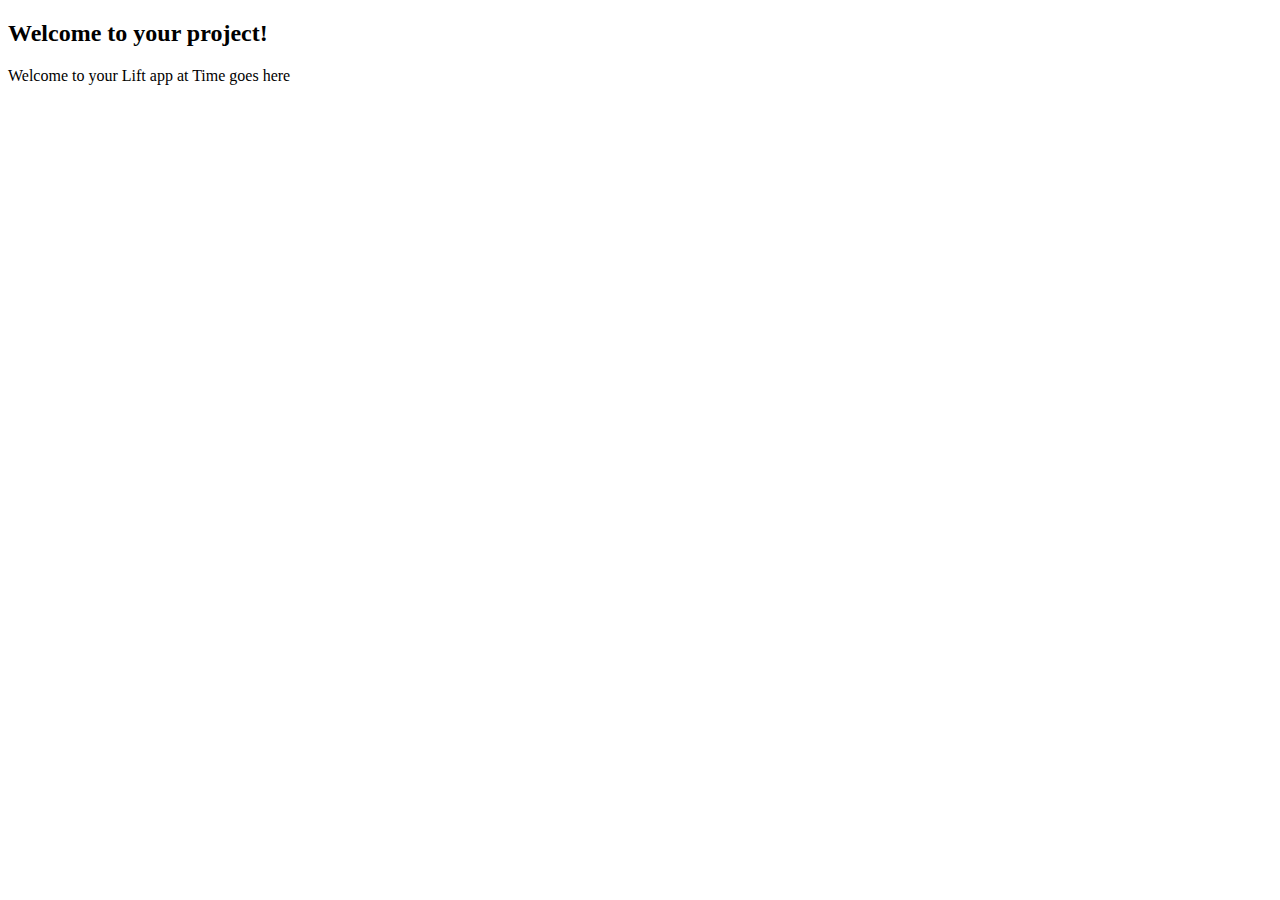
<file: src/main/webapp/index.html>
<!DOCTYPE html>
<html>
<head>
    <meta content="text/html; charset=UTF-8" http-equiv="content-type" />
    <title>Home</title>
</head>

<body class="lift:content_id=main">
<div id="main" class="lift:surround?with=default;at=content">

    <div class="row-fluid">
        <div class="span12">

            <div lift="admin.BootstrapAlerts.render?showall=true"></div>

            <h2>Welcome to your project!</h2>
            <p class="lift:helloWorld.howdy">
                Welcome to your Lift app at <span id="time">Time goes here</span>
            </p>

        </div>
    </div>

</div>

</body>
</html>
</file>
